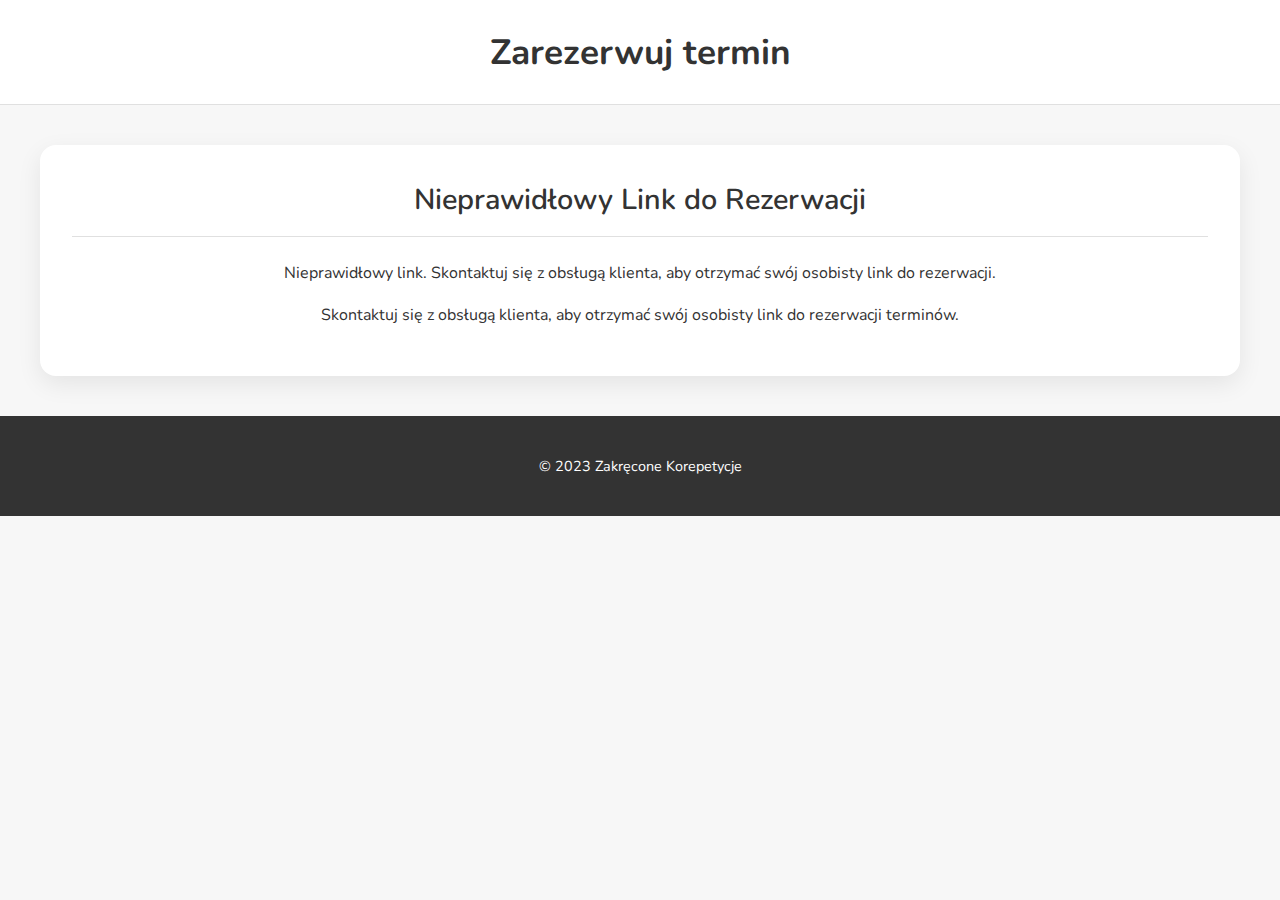
<file: index.html>
<!DOCTYPE html>
<html lang="pl">
<head>
    <meta charset="UTF-8">
    <meta name="viewport" content="width=device-width, initial-scale=1.0">
    <title>Zakręcone Korepetycje - Rezerwacja</title>
    <link rel="preconnect" href="https://fonts.googleapis.com">
    <link rel="preconnect" href="https://fonts.gstatic.com" crossorigin>
    <link href="https://fonts.googleapis.com/css2?family=Nunito:wght@400;600;700&display=swap" rel="stylesheet">
    <link rel="stylesheet" href="style.css">
</head>
<body>
    <header>
        <h1>Zarezerwuj termin</h1>
    </header>

    <main class="container">
        <!-- Ten kontener będzie pokazywany, jeśli link jest nieprawidłowy -->
        <div id="invalidLinkContainer" style="display: none; padding: 2rem; text-align: center; width: 100%;">
            <h2>Nieprawidłowy Link do Rezerwacji</h2>
            <p>Wygląda na to, że link, którego używasz, jest niekompletny lub nieprawidłowy.</p>
            <p>Skontaktuj się z obsługą klienta, aby otrzymać swój osobisty link do rezerwacji terminów.</p>
        </div>

        <!-- Ten kontener zawiera główną zawartość i jest pokazywany, jeśli link jest poprawny -->
        <div id="bookingContainer" class="container-content" style="display: none;">
            <aside class="sidebar">
                <h2>Dane rezerwacji</h2>
                <form id="reservationForm">
                    <div class="form-group">
                        <label for="firstName">Imię ucznia:</label>
                        <input type="text" id="firstName" name="firstName" placeholder="np. Jan" required readonly>
                    </div>
                    <div class="form-group">
                        <label for="lastName">Nazwisko ucznia:</label>
                        <input type="text" id="lastName" name="lastName" placeholder="np. Kowalski" required readonly>
                    </div>
                    <div class="form-group">
                        <label for="subject">Przedmiot:</label>
                        <select id="subject" name="subject" required>
                            <option value="">Wybierz przedmiot</option>
                            <option value="matematyka">π Matematyka</option>
                            <option value="polski">🇵🇱 Polski</option>
                            <option value="angielski">🇬🇧 Angielski</option>
                        </select>
                    </div>
                    <div class="form-group">
                        <label for="schoolType">Typ Szkoły:</label>
                        <select id="schoolType" name="schoolType" required>
                            <option value="">Wybierz typ szkoły</option>
                            <option value="szkola_podstawowa">Szkoła Podstawowa</option>
                            <option value="liceum">Liceum</option>
                            <option value="technikum">Technikum</option>
                        </select>
                    </div>
                    
                    <div class="form-group" id="levelGroup" style="display:none;">
                        <label for="schoolLevel">Poziom:</label>
                        <select id="schoolLevel" name="schoolLevel" required>
                            <option value="">Wybierz poziom</option>
                            <option value="podstawowy">Podstawa</option>
                            <option value="rozszerzony">Rozszerzenie</option>
                        </select>
                    </div>

                    <div class="form-group" id="classGroup" style="display:none;">
                        <label for="schoolClass">Klasa:</label>
                        <select id="schoolClass" name="schoolClass" required>
                            <option value="">Wybierz klasę</option>
                        </select>
                    </div>

                    <div class="form-group checkbox-group">
                        <input type="checkbox" id="chooseTutorCheckbox" name="chooseTutorCheckbox">
                        <label for="chooseTutorCheckbox">Chcę wybrać konkretnego korepetytora</label>
                    </div>
                    
                    <div class="form-group" id="tutorGroup" style="display:none;">
                        <label for="tutorSelect">Korepetytor:</label>
                        <select id="tutorSelect" name="tutorSelect" required>
                            <option value="">Wybierz korepetytora</option>
                        </select>
                    </div>
                </form>
            </aside>

            <section class="main-content">
                <h2>Wybierz dostępny termin</h2>
                <div id="calendar-container">
                    <p>Weryfikacja linku...</p>
                </div>
                <button type="submit" form="reservationForm" id="reserveButton" disabled>Zarezerwuj termin</button>
                <div id="reservationStatus"></div>
            </section>
        </div>
    </main>

    <footer>
        <p>&copy; 2023 Zakręcone Korepetycje</p>
    </footer>

    <script src="script.js"></script>
</body>
</html>
</file>
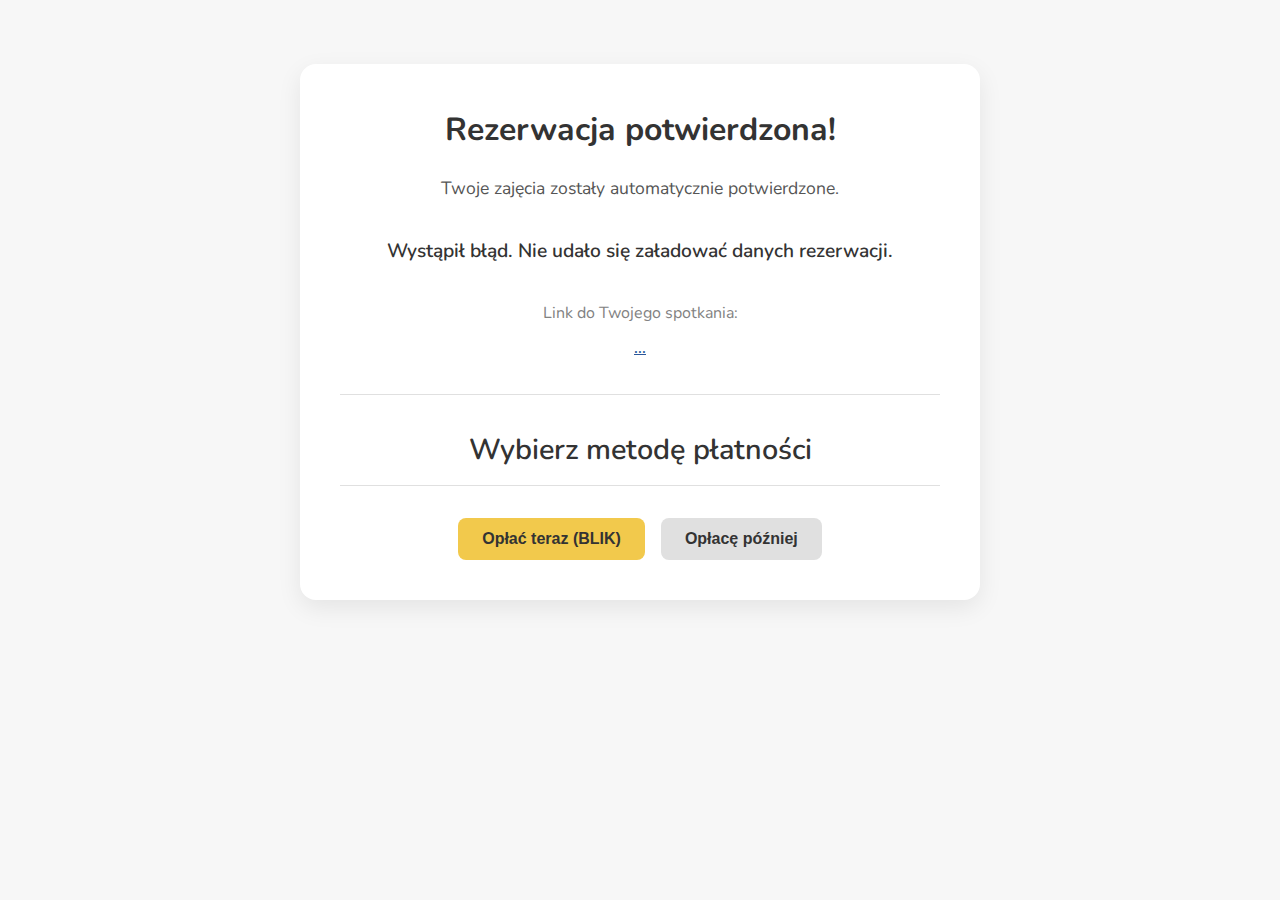
<file: confirmation.html>
<!DOCTYPE html>
<html lang="pl">
<head>
    <meta charset="UTF-8">
    <meta name="viewport" content="width=device-width, initial-scale=1.0">
    <title>Potwierdzenie Rezerwacji - Zakręcone Korepetycje</title>
    <link rel="preconnect" href="https://fonts.googleapis.com">
    <link rel="preconnect" href="https://fonts.gstatic.com" crossorigin>
    <link href="https://fonts.googleapis.com/css2?family=Nunito:wght@400;600;700&display=swap" rel="stylesheet">
    <link rel="stylesheet" href="style.css">
    <style>
        .confirmation-container { max-width: 600px; margin: 4rem auto; padding: 2.5rem; background-color: var(--container-bg-color); border-radius: 16px; box-shadow: 0 8px 24px var(--shadow-color); text-align: center; }
        .confirmation-container h1 { font-size: 2rem; color: var(--text-dark); margin-bottom: 1rem; }
        .confirmation-container p { font-size: 1.1rem; color: var(--text-medium); line-height: 1.8; }
        .details { margin: 2rem 0; font-size: 1.2rem; font-weight: 600; }
        .teams-link-container { margin-bottom: 1.5rem; }
        .teams-link-container p { margin-bottom: 0.5rem; font-size: 1rem; color: var(--text-light); }
        .teams-link-container a { font-weight: 600; color: #2B579A; word-break: break-all; }
        .management-link-container { margin-top: 2rem; padding: 1rem; background-color: #f0f0f0; border-radius: 8px; }
        .management-link-container p { font-size: 0.9rem; }
        .management-link-container a { font-size: 0.9rem; word-break: break-all; }
        .payment-buttons { display: flex; justify-content: center; gap: 1rem; margin-top: 2rem; }
        .payment-btn { padding: 12px 24px; border-radius: 8px; font-size: 1rem; font-weight: 700; text-decoration: none; transition: all 0.3s ease; cursor: pointer; border: none; }
        .pay-now { background-color: var(--primary-color); color: var(--text-dark); }
        .pay-later { background-color: #E0E0E0; color: var(--text-dark); }
        .payment-info { display: none; margin-top: 2rem; padding: 1rem; background-color: #FFFBEB; border: 1px solid #FFEEBA; border-radius: 8px; font-size: 0.95rem; color: #856404; }
    </style>
</head>
<body>
    <div class="confirmation-container">
        <h1>Rezerwacja potwierdzona!</h1>
        <p>Twoje zajęcia zostały automatycznie potwierdzone.</p>
        <div class="details"><span id="reservationDetails">...</span></div>
        <div class="teams-link-container">
            <p>Link do Twojego spotkania:</p>
            <a id="teamsLink" href="#" target="_blank">...</a>
        </div>
        
        <div id="managementLinkContainer" class="management-link-container" style="display:none;">
            <p><strong>Ważne:</strong> Zapisz poniższy link. Umożliwi Ci on zarządzanie wszystkimi Twoimi lekcjami w przyszłości:</p>
            <a id="dashboardLink" href="#">...</a>
        </div>

        <hr style="border: none; border-top: 1px solid var(--border-color); margin: 2rem 0;">
        <h2>Wybierz metodę płatności</h2>
        <div class="payment-buttons">
            <button id="payNowBtn" class="payment-btn pay-now">Opłać teraz (BLIK)</button>
            <button id="payLaterBtn" class="payment-btn pay-later">Opłacę później</button>
        </div>
        <div id="paymentInfo" class="payment-info"></div>
    </div>
    <script>
        document.addEventListener('DOMContentLoaded', () => {
            const params = new URLSearchParams(window.location.search);
            const date = params.get('date');
            const time = params.get('time');
            const teamsUrl = decodeURIComponent(params.get('teamsUrl'));
            const clientID = params.get('clientID');

            const detailsElement = document.getElementById('reservationDetails');
            const teamsLinkElement = document.getElementById('teamsLink');
            const dashboardLinkContainer = document.getElementById('managementLinkContainer');
            const dashboardLink = document.getElementById('dashboardLink');
            
            if (date && time && teamsUrl && clientID) {
                detailsElement.textContent = `Termin: ${date} o godzinie ${time}`;
                teamsLinkElement.href = teamsUrl;
                teamsLinkElement.textContent = "Kliknij, aby dołączyć do spotkania";
                
                const dashboardUrl = `${window.location.origin}${window.location.pathname.replace('confirmation.html', 'moje-lekcje.html')}?clientID=${clientID}`;
                dashboardLink.href = dashboardUrl;
                dashboardLink.textContent = dashboardUrl;
                dashboardLinkContainer.style.display = 'block';
            } else {
                detailsElement.textContent = 'Wystąpił błąd. Nie udało się załadować danych rezerwacji.';
            }

            document.getElementById('payLaterBtn').addEventListener('click', () => {
                document.getElementById('paymentInfo').innerHTML = "Standardowo, płatności należy dokonać do 12 godzin przed rozpoczęciem zajęć. Jednakże, ponieważ jest to Twoja pierwsza lekcja, możesz opłacić ją bezpośrednio przed połączeniem się z korepetytorem. Dziękujemy!";
                document.getElementById('paymentInfo').style.display = 'block';
            });
            document.getElementById('payNowBtn').addEventListener('click', () => {
                document.getElementById('paymentInfo').innerHTML = "Funkcjonalność płatności online (BLIK) zostanie dodana wkrótce. Na razie prosimy o skorzystanie z opcji 'Opłacę później'.";
                document.getElementById('paymentInfo').style.display = 'block';
            });
        });
    </script>
</body>
</html>
</file>
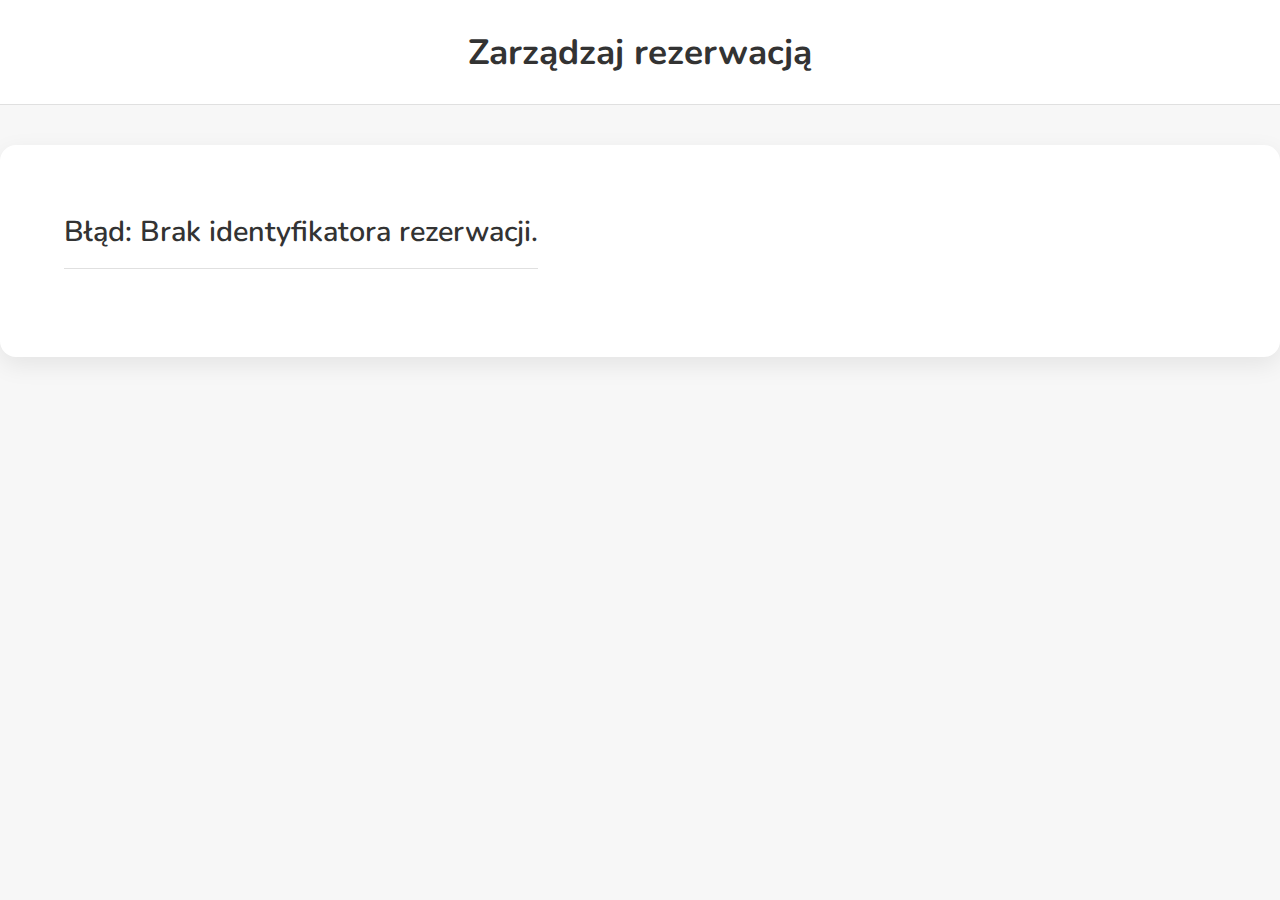
<file: edit.html>
<!DOCTYPE html>
<html lang="pl">
<head>
    <meta charset="UTF-8">
    <meta name="viewport" content="width=device-width, initial-scale=1.0">
    <title>Zarządzaj rezerwacją - Zakręcone Korepetycje</title>
    <link rel="preconnect" href="https://fonts.googleapis.com">
    <link rel="preconnect" href="https://fonts.gstatic.com" crossorigin>
    <link href="https://fonts.googleapis.com/css2?family=Nunito:wght@400;600;700&display=swap" rel="stylesheet">
    <link rel="stylesheet" href="style.css">
    <style>
        .edit-container { display: flex; gap: 2rem; max-width: 1200px; margin: 2.5rem auto; }
        .details-panel, .calendar-panel { background-color: var(--container-bg-color); border-radius: 16px; box-shadow: 0 8px 24px var(--shadow-color); padding: 2.5rem; }
        .details-panel { flex: 1; }
        .calendar-panel { flex: 2; }
        .details-panel h2 { margin-top: 0; }
        .details-item { margin-bottom: 1rem; font-size: 1.1rem; }
        .details-item strong { color: var(--text-dark); }
        .details-item span { color: var(--text-medium); }
        .action-buttons { margin-top: 2rem; display: flex; flex-direction: column; gap: 1rem; }
        .btn { padding: 12px 20px; border: none; border-radius: 8px; font-weight: 700; cursor: pointer; transition: all 0.2s ease; }
        .btn-danger { background-color: #DC3545; color: white; }
        .btn-danger:hover { background-color: #C82333; }
        .btn:disabled { background-color: #E0E0E0; color: var(--text-light); cursor: not-allowed; }
        .time-limit-info { margin-top: 1rem; font-size: 0.9rem; color: var(--text-light); }
    </style>
</head>
<body>
    <header><h1>Zarządzaj rezerwacją</h1></header>

    <main id="loadingState" class="container" style="text-align: center; padding: 4rem;">
        <h2>Ładowanie danych rezerwacji...</h2>
    </main>

    <main id="editState" class="edit-container" style="display: none;">
        <aside class="details-panel">
            <h2>Twoja rezerwacja</h2>
            <div id="reservationDetails"></div>
            <div class="action-buttons">
                <button id="rescheduleButton" class="btn" disabled>Zmień termin</button>
                <button id="cancelButton" class="btn btn-danger" disabled>Odwołaj lekcję</button>
            </div>
            <p id="timeLimitInfo" class="time-limit-info"></p>
        </aside>

        <section class="calendar-panel">
            <h2>Wybierz nowy termin</h2>
            <p>Aktualnie wybrany: <strong id="newSelectionInfo">Brak</strong></p>
            <div id="calendar-container">
                <p>Ładowanie dostępnych terminów...</p>
            </div>
        </section>
    </main>

    <script>
        document.addEventListener('DOMContentLoaded', async () => {
            const params = new URLSearchParams(window.location.search);
            const token = params.get('token');

            const loadingState = document.getElementById('loadingState');
            const editState = document.getElementById('editState');
            const detailsElement = document.getElementById('reservationDetails');
            const timeLimitInfo = document.getElementById('timeLimitInfo');
            const cancelButton = document.getElementById('cancelButton');
            const rescheduleButton = document.getElementById('rescheduleButton');
            const newSelectionInfo = document.getElementById('newSelectionInfo');
            const calendarContainer = document.getElementById('calendar-container');

            const monthNames = ["Sty", "Lut", "Mar", "Kwi", "Maj", "Cze", "Lip", "Sie", "Wrz", "Paź", "Lis", "Gru"];
            const dayNamesFull = ["Niedziela", "Poniedziałek", "Wtorek", "Środa", "Czwartek", "Piątek", "Sobota"];
            const workingHoursStart = 8, workingHoursEnd = 22;

            let availableSlotsData = {};
            let currentWeekStart = getMonday(new Date());
            let newSelectedDate = null;
            let newSelectedTime = null;
            let newSelectedSlotId = null;

            if (!token) {
                loadingState.innerHTML = '<h2>Błąd: Brak identyfikatora rezerwacji.</h2>';
                return;
            }

            try {
                const details = await fetchReservationDetails(token);
                displayReservationDetails(details);
                loadingState.style.display = 'none';
                editState.style.display = 'flex';
                await fetchAvailableSlots(currentWeekStart);
            } catch (error) {
                loadingState.innerHTML = `<h2>Błąd: ${error.message}</h2>`;
            }

            cancelButton.addEventListener('click', async () => {
                if (confirm("Czy na pewno chcesz odwołać tę lekcję? Tej operacji nie można cofnąć.")) {
                    try {
                        const response = await fetch('https://zakrecone-korepetycje-api-467795448922.europe-central2.run.app/api/cancel-reservation', {
                            method: 'POST',
                            headers: { 'Content-Type': 'application/json' },
                            body: JSON.stringify({ token: token })
                        });
                        if (!response.ok) throw new Error((await response.json()).message || "Nie udało się odwołać lekcji.");
                        alert("Lekcja została odwołana.");
                        window.location.href = 'index.html'; // Or redirect to dashboard
                    } catch (error) {
                        alert(`Błąd: ${error.message}`);
                    }
                }
            });
            
            rescheduleButton.addEventListener('click', async () => {
                if (!newSelectedDate || !newSelectedTime) {
                    alert("Proszę wybrać nowy termin z kalendarza.");
                    return;
                }
                try {
                    const response = await fetch('https://zakrecone-korepetycje-api-467795448922.europe-central2.run.app/api/reschedule-reservation', {
                        method: 'POST',
                        headers: { 'Content-Type': 'application/json' },
                        body: JSON.stringify({ token: token, newDate: newSelectedDate, newTime: newSelectedTime })
                    });
                    if (!response.ok) throw new Error((await response.json()).message || "Nie udało się zmienić terminu.");
                    alert((await response.json()).message);
                    window.location.reload();
                } catch (error) {
                    alert(`Błąd: ${error.message}`);
                }
            });

            async function fetchReservationDetails(token) {
                const response = await fetch(`https://zakrecone-korepetycje-api-467795448922.europe-central2.run.app/api/get-reservation-details?token=${token}`);
                if (!response.ok) throw new Error((await response.json()).message || "Nie można załadować danych rezerwacji.");
                return await response.json();
            }

            function displayReservationDetails(details) {
                detailsElement.innerHTML = `
                    <div class="details-item"><strong>Uczeń:</strong> <span>${details.student}</span></div>
                    <div class="details-item"><strong>Korepetytor:</strong> <span>${details.tutor}</span></div>
                    <div class="details-item"><strong>Termin:</strong> <span>${details.date} o ${details.time}</span></div>
                `;
                if (details.isCancellationAllowed) {
                    cancelButton.disabled = false;
                    timeLimitInfo.textContent = "Możesz odwołać lub zmienić termin do 12 godzin przed rozpoczęciem zajęć.";
                } else {
                    timeLimitInfo.textContent = "Pozostało mniej niż 12 godzin do rozpoczęcia zajęć. Nie można już zarządzać tym terminem.";
                }
            }

            function selectSlot(slotId, element, date, time) {
                const prevSelected = document.querySelector('.time-block.selected');
                if (prevSelected) prevSelected.classList.remove('selected');
                element.classList.add('selected');
                
                newSelectedSlotId = slotId;
                newSelectedDate = date;
                newSelectedTime = time;
                
                newSelectionInfo.textContent = `${date} o ${time}`;
                if (!cancelButton.disabled) {
                    rescheduleButton.disabled = false;
                }
            }
            
            function getMonday(d) {
                d = new Date(d);
                const day = d.getDay();
                const diff = d.getDate() - day + (day === 0 ? -6 : 1);
                return new Date(d.setDate(diff));
            }
            function getFormattedDate(date) {
                const yyyy = date.getFullYear();
                const mm = String(date.getMonth() + 1).padStart(2, '0');
                const dd = String(date.getDate()).padStart(2, '0');
                return `${yyyy}-${mm}-${dd}`;
            }

            async function fetchAvailableSlots(startDate) {
                try {
                    const response = await fetch(`https://zakrecone-korepetycje-api-467795448922.europe-central2.run.app/api/get-schedule?startDate=${getFormattedDate(startDate)}`);
                    if (!response.ok) throw new Error('Błąd pobierania danych z serwera');
                    const scheduleFromApi = await response.json();
                    const processedData = {};
                    scheduleFromApi.forEach(slot => {
                        const { date, time, tutor } = slot;
                        if (!processedData[date]) processedData[date] = [];
                        processedData[date].push({ id: `block_${date}_${time.replace(':', '')}_${tutor.replace(' ', '_')}`, time, tutor });
                    });
                    availableSlotsData = processedData;
                    generateTimeSlotCalendar(startDate);
                } catch (error) {
                    calendarContainer.innerHTML = `<p style="color: red;">${error.message}</p>`;
                }
            }
            
            function generateTimeSlotCalendar(startDate) {
                calendarContainer.innerHTML = '';
                const daysInWeek = Array.from({length: 7}, (_, i) => {
                    const d = new Date(startDate);
                    d.setDate(d.getDate() + i);
                    return d;
                });
                
                const table = document.createElement('table');
                table.className = 'calendar-grid-table';
                let headerRow = '<tr><th class="time-label">Godzina</th>';
                daysInWeek.forEach(day => {
                    headerRow += `<th>${dayNamesFull[day.getDay()]}<br>${String(day.getDate()).padStart(2, '0')} ${monthNames[day.getMonth()]}</th>`;
                });
                headerRow += '</tr>';
                table.createTHead().innerHTML = headerRow;

                const tbody = table.createTBody();
                for (let h = workingHoursStart; h < workingHoursEnd; h++) {
                    const row = tbody.insertRow();
                    row.insertCell().outerHTML = `<td class="time-label">${String(h).padStart(2, '0')}:00</td>`;
                    daysInWeek.forEach(day => {
                        const cell = row.insertCell();
                        const formattedDate = getFormattedDate(day);
                        const blockStartTime = `${String(h).padStart(2, '0')}:00`;
                        const blockId = `block_${formattedDate}_${blockStartTime.replace(':', '')}`;
                        const matchingSlot = (availableSlotsData[formattedDate] || []).find(slot => slot.time === blockStartTime);
                        const blockDateTime = new Date(`${formattedDate}T${blockStartTime}:00`);
                        
                        const block = document.createElement('div');
                        block.className = 'time-block';
                        block.dataset.slotId = blockId;
                        block.dataset.date = formattedDate;
                        block.dataset.time = blockStartTime;
                        
                        if (blockDateTime < new Date()) {
                            block.classList.add('past');
                            block.textContent = matchingSlot ? blockStartTime : '';
                        } else if (matchingSlot) {
                            block.textContent = blockStartTime;
                            block.addEventListener('click', () => selectSlot(blockId, block, formattedDate, blockStartTime));
                        } else {
                            block.classList.add('disabled');
                        }
                        cell.appendChild(block);
                    });
                }
                calendarContainer.appendChild(table);
            }

            function changeWeek(days) {
                currentWeekStart.setDate(currentWeekStart.getDate() + days);
                newSelectedSlotId = null;
                newSelectedDate = null;
                newSelectedTime = null;
                newSelectionInfo.textContent = 'Brak';
                rescheduleButton.disabled = true;
                fetchAvailableSlots(currentWeekStart);
            }
        });
    </script>
</body>
</html>
</file>
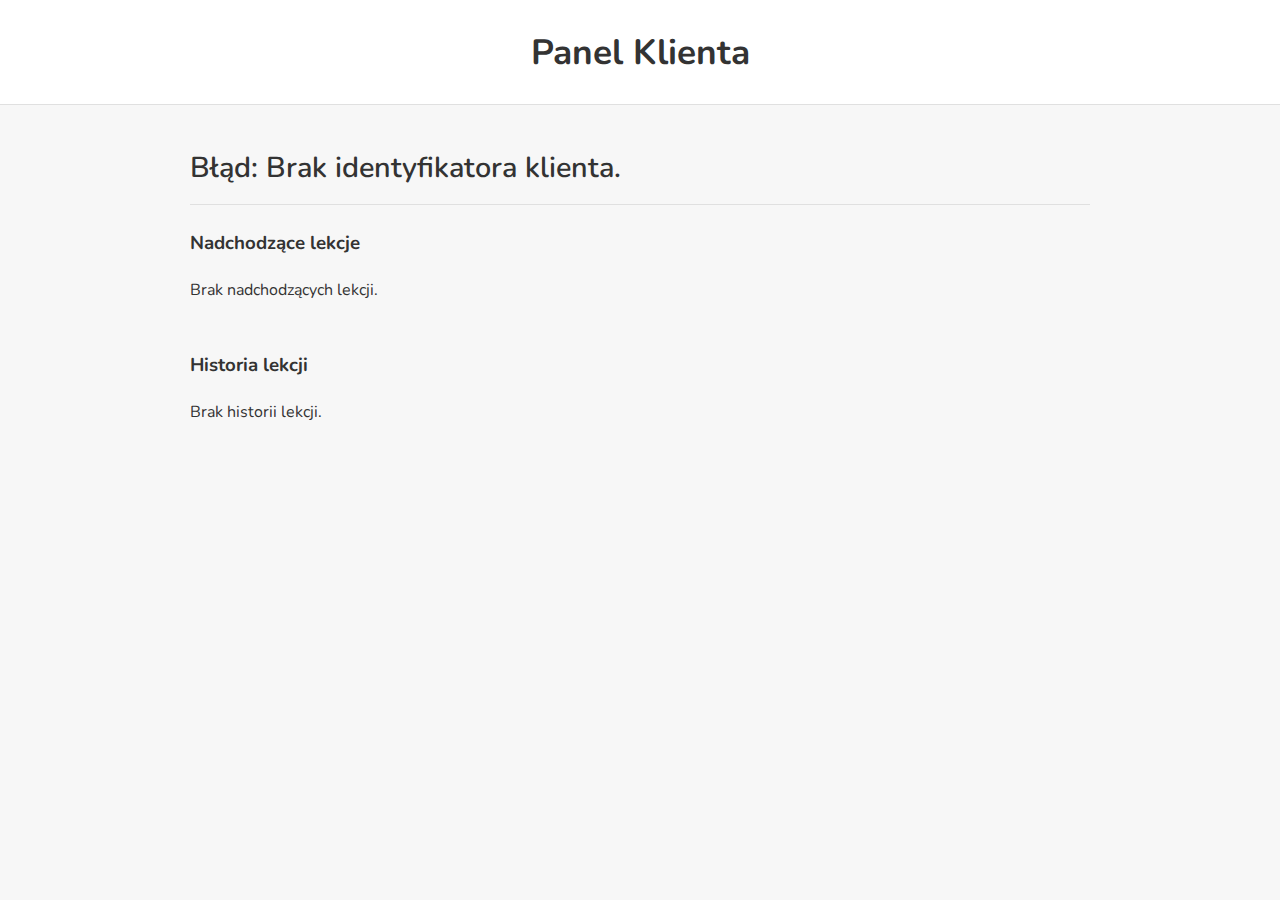
<file: moje-lekcje.html>
<!DOCTYPE html>
<html lang="pl">
<head>
    <meta charset="UTF-8">
    <meta name="viewport" content="width=device-width, initial-scale=1.0">
    <title>Moje Lekcje - Zakręcone Korepetycje</title>
    <link rel="preconnect" href="https://fonts.googleapis.com">
    <link rel="preconnect" href="https://fonts.gstatic.com" crossorigin>
    <link href="https://fonts.googleapis.com/css2?family=Nunito:wght@400;600;700&display=swap" rel="stylesheet">
    <link rel="stylesheet" href="style.css">
    <style>
        .dashboard-container { max-width: 900px; margin: 2.5rem auto; }
        .lesson-card {
            background-color: var(--container-bg-color);
            border-radius: 12px;
            box-shadow: 0 4px 12px var(--shadow-color);
            padding: 1.5rem;
            margin-bottom: 1.5rem;
            display: flex;
            justify-content: space-between;
            align-items: center;
            border-left: 5px solid var(--primary-color);
        }
        .lesson-card.past { border-left-color: var(--border-color); opacity: 0.7; }
        .lesson-info div { font-size: 1.1rem; margin-bottom: 0.5rem; }
        .lesson-info strong { color: var(--text-dark); }
        .lesson-actions a {
            background-color: #E0E0E0;
            color: var(--text-dark);
            padding: 10px 18px;
            border-radius: 8px;
            text-decoration: none;
            font-weight: 600;
            transition: background-color 0.2s ease;
        }
        .lesson-actions a:hover { background-color: #BDBDBD; }
    </style>
</head>
<body>
    <header><h1>Panel Klienta</h1></header>

    <main id="dashboard" class="dashboard-container">
        <h2 id="welcomeMessage">Ładowanie danych...</h2>
        
        <h3>Nadchodzące lekcje</h3>
        <div id="upcomingLessons">
            <p>Brak nadchodzących lekcji.</p>
        </div>

        <h3 style="margin-top: 3rem;">Historia lekcji</h3>
        <div id="pastLessons">
            <p>Brak historii lekcji.</p>
        </div>
    </main>

    <script>
        document.addEventListener('DOMContentLoaded', async () => {
            const params = new URLSearchParams(window.location.search);
            const clientID = params.get('clientID');

            const welcomeMessage = document.getElementById('welcomeMessage');
            const upcomingContainer = document.getElementById('upcomingLessons');
            const pastContainer = document.getElementById('pastLessons');

            if (!clientID) {
                welcomeMessage.textContent = "Błąd: Brak identyfikatora klienta.";
                return;
            }

            try {
                const response = await fetch(`http://127.0.0.1:5000/api/get-client-dashboard?clientID=${clientID}`);
                if (!response.ok) throw new Error("Nie udało się pobrać danych.");
                
                const data = await response.json();
                
                welcomeMessage.textContent = `Witaj, ${data.clientName}! Oto Twoje rezerwacje:`;
                
                // Wypełnij nadchodzące lekcje
                if (data.upcomingLessons.length > 0) {
                    upcomingContainer.innerHTML = '';
                    data.upcomingLessons.forEach(lesson => {
                        const card = createLessonCard(lesson, false);
                        upcomingContainer.appendChild(card);
                    });
                }

                // Wypełnij historię lekcji
                if (data.pastLessons.length > 0) {
                    pastContainer.innerHTML = '';
                    data.pastLessons.forEach(lesson => {
                        const card = createLessonCard(lesson, true);
                        pastContainer.appendChild(card);
                    });
                }

            } catch (error) {
                welcomeMessage.textContent = `Wystąpił błąd: ${error.message}`;
            }
        });

        function createLessonCard(lesson, isPast) {
            const card = document.createElement('div');
            card.className = isPast ? 'lesson-card past' : 'lesson-card';

            const editUrl = `edit.html?token=${lesson.managementToken}`;
            
            card.innerHTML = `
                <div class="lesson-info">
                    <div><strong>Termin:</strong> ${lesson.date} o ${lesson.time}</div>
                    <div><strong>Przedmiot:</strong> ${lesson.subject}</div>
                    <div><strong>Korepetytor:</strong> ${lesson.tutor}</div>
                </div>
                <div class="lesson-actions">
                    ${!isPast ? `<a href="${editUrl}">Zarządzaj</a>` : '<span>Zakończona</span>'}
                </div>
            `;
            return card;
        }
    </script>
</body>
</html>
</file>
<file: style.css>
:root {
    --primary-color: #F2C94C;
    --primary-hover-color: #E0B438;
    --available-color: #E8F5E9;
    --available-hover-color: #C8E6C9;
    --available-text-color: #388E3C;
    --disabled-color: #F7F7F7;
    --past-color: #E0E0E0;
    --background-color: #F7F7F7;
    --container-bg-color: #FFFFFF;
    --text-dark: #333333;
    --text-medium: #555555;
    --text-light: #828282;
    --border-color: #E0E0E0;
    --shadow-color: rgba(0, 0, 0, 0.08);
}

body {
    font-family: 'Nunito', sans-serif;
    margin: 0;
    padding: 0;
    background-color: var(--background-color);
    color: var(--text-dark);
    line-height: 1.6;
}

header {
    background-color: var(--container-bg-color);
    color: var(--text-dark);
    padding: 1.5rem 0;
    text-align: center;
    border-bottom: 1px solid var(--border-color);
}

h1 { font-size: 2.2rem; font-weight: 700; margin: 0; }
h2 { font-size: 1.8rem; font-weight: 600; color: var(--text-dark); margin-bottom: 1.5rem; padding-bottom: 0.8rem; border-bottom: 1px solid var(--border-color); margin-top: 0; }

.container {
    display: flex;
    max-width: 1200px;
    margin: 2.5rem auto;
    background-color: var(--container-bg-color);
    border-radius: 16px;
    box-shadow: 0 8px 24px var(--shadow-color);
    overflow: hidden;
}

.container-content {
    display: flex;
    width: 100%;
}

.sidebar { flex: 0 0 320px; padding: 2.5rem; background-color: #FAFAFA; border-right: 1px solid var(--border-color); }
.main-content { flex: 1; padding: 2.5rem; min-width: 0; }

.form-group { margin-bottom: 1.5rem; }
.form-group label { display: block; margin-bottom: 0.6rem; font-weight: 600; color: var(--text-medium); font-size: 0.9rem; }
.form-group input[type="text"], .form-group select { width: 100%; padding: 12px 15px; border: 1px solid var(--border-color); border-radius: 8px; font-size: 1rem; font-family: 'Nunito', sans-serif; color: var(--text-dark); background-color: white; transition: border-color 0.2s ease, box-shadow 0.2s ease; box-sizing: border-box; }
.form-group input::placeholder { color: #BDBDBD; }
.form-group input[type="text"]:focus, .form-group select:focus { border-color: var(--primary-color); box-shadow: 0 0 0 3px rgba(242, 201, 76, 0.3); outline: none; }
.form-group input[readonly] { background-color: #f0f0f0; cursor: not-allowed; }

.checkbox-group { display: flex; align-items: center; margin-top: 2rem; border-top: 1px solid var(--border-color); padding-top: 1.5rem; }
.checkbox-group input[type="checkbox"] { margin-right: 10px; width: 18px; height: 18px; cursor: pointer; }
.checkbox-group label { margin-bottom: 0; font-weight: 600; color: var(--text-medium); cursor: pointer; }

button#reserveButton { background-color: var(--primary-color); color: var(--text-dark); padding: 14px 30px; border: none; border-radius: 8px; font-size: 1.1rem; font-weight: 700; cursor: pointer; transition: background-color 0.3s ease, transform 0.2s ease; margin-top: 2rem; width: 100%; }
button#reserveButton:hover { background-color: var(--primary-hover-color); transform: translateY(-2px); }
button#reserveButton:disabled { background-color: #E0E0E0; color: var(--text-light); cursor: not-allowed; transform: translateY(0); }

#reservationStatus { margin-top: 1.5rem; padding: 12px 18px; border-radius: 8px; font-weight: 600; display: none; font-size: 0.95rem; }
#reservationStatus.success { background-color: #D4EDDA; color: #155724; border: 1px solid #C3E6CB; }
#reservationStatus.error { background-color: #F8D7DA; color: #721C24; border: 1px solid #F5C6CB; }

.time-slot-calendar { margin-top: 1.5rem; background-color: var(--container-bg-color); border: 1px solid var(--border-color); border-radius: 12px; padding: 20px; min-height: 350px; }
.calendar-navigation { display: flex; justify-content: space-between; align-items: center; margin-bottom: 20px; padding-bottom: 15px; border-bottom: 1px solid var(--border-color); }
.calendar-navigation h3 { margin: 0; font-size: 1.2rem; font-weight: 700; color: var(--text-dark); text-align: center; flex-grow: 1; }
.calendar-navigation button { background-color: #E0E0E0; color: var(--text-dark); border: none; padding: 8px 14px; border-radius: 6px; cursor: pointer; font-size: 0.9em; font-weight: 600; transition: background-color 0.2s ease; }
.calendar-navigation button:hover { background-color: #BDBDBD; }

.calendar-grid-table { width: 100%; border-collapse: collapse; table-layout: fixed; }
.calendar-grid-table th, .calendar-grid-table td { border: 1px solid var(--border-color); padding: 0; text-align: center; vertical-align: top; word-break: break-word; }
.calendar-grid-table th { background-color: #FAFAFA; font-weight: 600; padding: 10px 4px; color: var(--text-medium); font-size: 0.85em; }
.time-label { background-color: #FAFAFA; font-weight: 600; color: var(--text-light); width: 60px; padding: 8px 5px; font-size: 0.85em; }

.time-block { height: 35px; display: flex; align-items: center; justify-content: center; margin: -1px 0 0 -1px; transition: all 0.2s ease; font-size: 0.8em; font-weight: 600; }
.time-block:not(.disabled):not(.past) { background-color: var(--available-color); color: var(--available-text-color); border: 1px solid #B2DFDB; cursor: pointer; }
.time-block:not(.disabled):not(.past):hover:not(.selected) { background-color: var(--available-hover-color); border-color: #81C784; z-index: 1; position: relative; }
.time-block.selected { background-color: var(--primary-color); color: var(--text-dark); border-color: var(--primary-hover-color); font-weight: 700; z-index: 1; position: relative; cursor: pointer; }
.time-block.disabled { background-color: var(--disabled-color); color: #E0E0E0; cursor: not-allowed; border: 1px solid #F0F0F0; }
.time-block.past { background-color: var(--past-color); color: #9E9E9E; cursor: not-allowed; border: 1px solid #BDBDBD; text-decoration: line-through; }

@media (max-width: 992px) {
    .container { flex-direction: column; margin: 1.5rem auto; }
    .sidebar { flex: auto; border-right: none; border-bottom: 1px solid var(--border-color); }
}

footer { text-align: center; padding: 1.5rem; background-color: var(--text-dark); color: #FFF; margin-top: 2.5rem; font-size: 0.9rem; }
</file>
